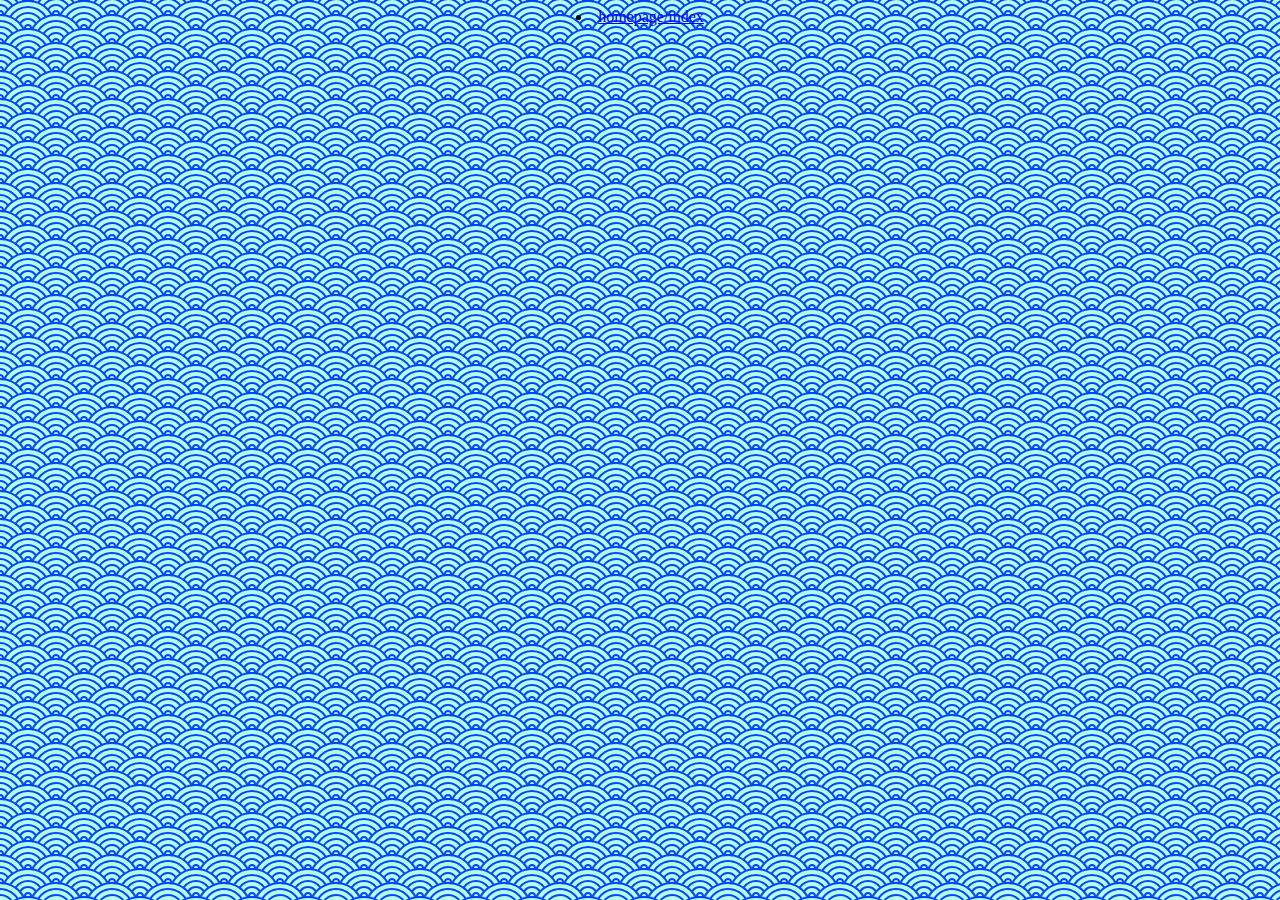
<file: atlantis.html>
<center>
<html>
     <nav>
     <li class="navli"><a href="index.html"> homepage/index </a> 
<body>
  
  <style>
    body{
background-color: #b5fceb;
background-image: url("data:image/svg+xml,%3Csvg xmlns='http://www.w3.org/2000/svg' viewBox='0 0 56 28' width='56' height='28'%3E%3Cpath fill='%230047ff' fill-opacity='1' d='M56 26v2h-7.75c2.3-1.27 4.94-2 7.75-2zm-26 2a2 2 0 1 0-4 0h-4.09A25.98 25.98 0 0 0 0 16v-2c.67 0 1.34.02 2 .07V14a2 2 0 0 0-2-2v-2a4 4 0 0 1 3.98 3.6 28.09 28.09 0 0 1 2.8-3.86A8 8 0 0 0 0 6V4a9.99 9.99 0 0 1 8.17 4.23c.94-.95 1.96-1.83 3.03-2.63A13.98 13.98 0 0 0 0 0h7.75c2 1.1 3.73 2.63 5.1 4.45 1.12-.72 2.3-1.37 3.53-1.93A20.1 20.1 0 0 0 14.28 0h2.7c.45.56.88 1.14 1.29 1.74 1.3-.48 2.63-.87 4-1.15-.11-.2-.23-.4-.36-.59H26v.07a28.4 28.4 0 0 1 4 0V0h4.09l-.37.59c1.38.28 2.72.67 4.01 1.15.4-.6.84-1.18 1.3-1.74h2.69a20.1 20.1 0 0 0-2.1 2.52c1.23.56 2.41 1.2 3.54 1.93A16.08 16.08 0 0 1 48.25 0H56c-4.58 0-8.65 2.2-11.2 5.6 1.07.8 2.09 1.68 3.03 2.63A9.99 9.99 0 0 1 56 4v2a8 8 0 0 0-6.77 3.74c1.03 1.2 1.97 2.5 2.79 3.86A4 4 0 0 1 56 10v2a2 2 0 0 0-2 2.07 28.4 28.4 0 0 1 2-.07v2c-9.2 0-17.3 4.78-21.91 12H30zM7.75 28H0v-2c2.81 0 5.46.73 7.75 2zM56 20v2c-5.6 0-10.65 2.3-14.28 6h-2.7c4.04-4.89 10.15-8 16.98-8zm-39.03 8h-2.69C10.65 24.3 5.6 22 0 22v-2c6.83 0 12.94 3.11 16.97 8zm15.01-.4a28.09 28.09 0 0 1 2.8-3.86 8 8 0 0 0-13.55 0c1.03 1.2 1.97 2.5 2.79 3.86a4 4 0 0 1 7.96 0zm14.29-11.86c1.3-.48 2.63-.87 4-1.15a25.99 25.99 0 0 0-44.55 0c1.38.28 2.72.67 4.01 1.15a21.98 21.98 0 0 1 36.54 0zm-5.43 2.71c1.13-.72 2.3-1.37 3.54-1.93a19.98 19.98 0 0 0-32.76 0c1.23.56 2.41 1.2 3.54 1.93a15.98 15.98 0 0 1 25.68 0zm-4.67 3.78c.94-.95 1.96-1.83 3.03-2.63a13.98 13.98 0 0 0-22.4 0c1.07.8 2.09 1.68 3.03 2.63a9.99 9.99 0 0 1 16.34 0z'%3E%3C/path%3E%3C/svg%3E");
}
  </style>
</file>
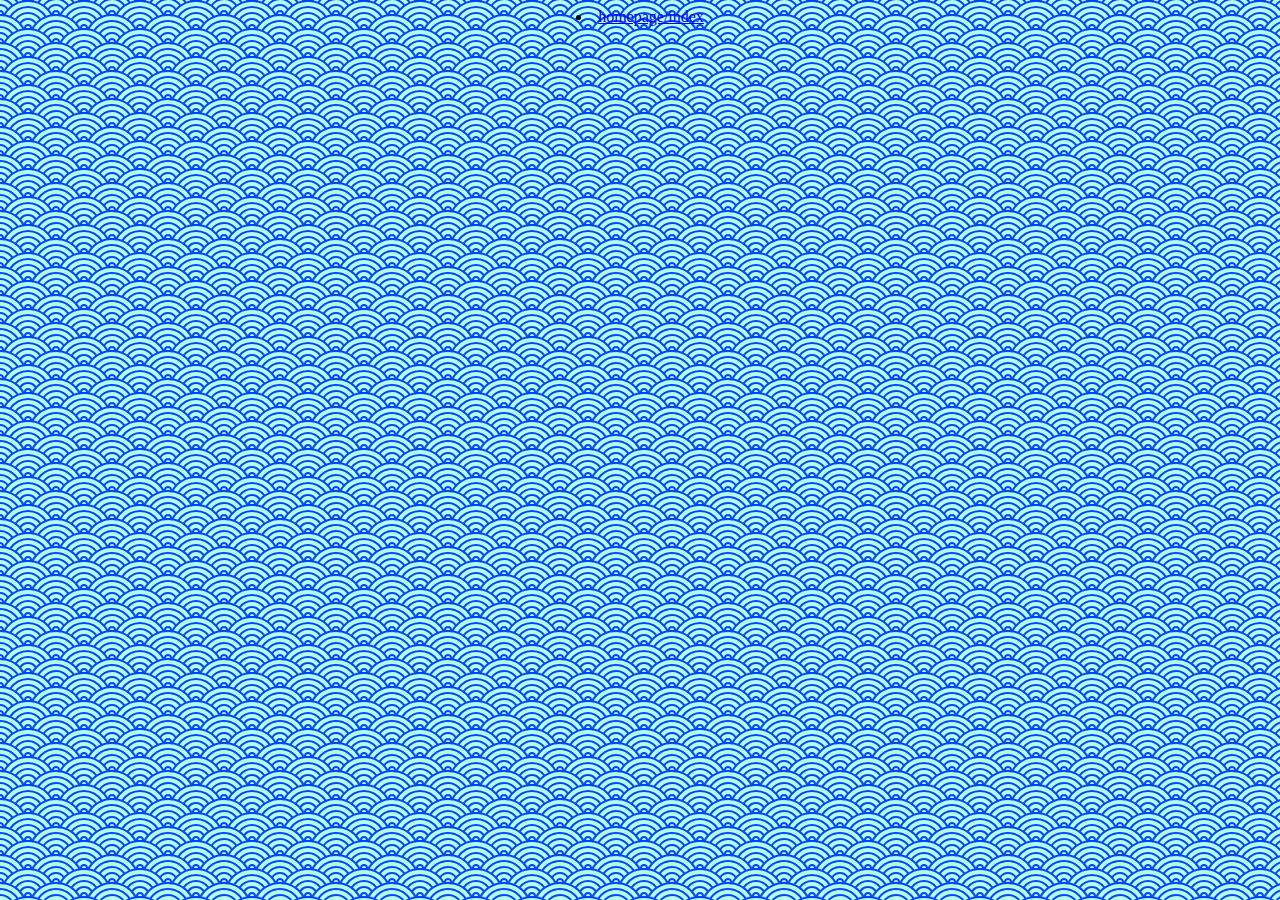
<file: Place of Interest/atlantis.html>
<center>
<html>
    <link rel="icon" href="https://github.com/WVCS/index-DustinH193/blob/main/Place%20of%20Interest/dv9y202010872020-09-132806126OceanBrand.jpg"
     <nav>
     <li class="navli"><a href="index.html"> homepage/index </a> 
<body>
  
  <style>
    body{
background-color: #b5fceb;
background-image: url("data:image/svg+xml,%3Csvg xmlns='http://www.w3.org/2000/svg' viewBox='0 0 56 28' width='56' height='28'%3E%3Cpath fill='%230047ff' fill-opacity='1' d='M56 26v2h-7.75c2.3-1.27 4.94-2 7.75-2zm-26 2a2 2 0 1 0-4 0h-4.09A25.98 25.98 0 0 0 0 16v-2c.67 0 1.34.02 2 .07V14a2 2 0 0 0-2-2v-2a4 4 0 0 1 3.98 3.6 28.09 28.09 0 0 1 2.8-3.86A8 8 0 0 0 0 6V4a9.99 9.99 0 0 1 8.17 4.23c.94-.95 1.96-1.83 3.03-2.63A13.98 13.98 0 0 0 0 0h7.75c2 1.1 3.73 2.63 5.1 4.45 1.12-.72 2.3-1.37 3.53-1.93A20.1 20.1 0 0 0 14.28 0h2.7c.45.56.88 1.14 1.29 1.74 1.3-.48 2.63-.87 4-1.15-.11-.2-.23-.4-.36-.59H26v.07a28.4 28.4 0 0 1 4 0V0h4.09l-.37.59c1.38.28 2.72.67 4.01 1.15.4-.6.84-1.18 1.3-1.74h2.69a20.1 20.1 0 0 0-2.1 2.52c1.23.56 2.41 1.2 3.54 1.93A16.08 16.08 0 0 1 48.25 0H56c-4.58 0-8.65 2.2-11.2 5.6 1.07.8 2.09 1.68 3.03 2.63A9.99 9.99 0 0 1 56 4v2a8 8 0 0 0-6.77 3.74c1.03 1.2 1.97 2.5 2.79 3.86A4 4 0 0 1 56 10v2a2 2 0 0 0-2 2.07 28.4 28.4 0 0 1 2-.07v2c-9.2 0-17.3 4.78-21.91 12H30zM7.75 28H0v-2c2.81 0 5.46.73 7.75 2zM56 20v2c-5.6 0-10.65 2.3-14.28 6h-2.7c4.04-4.89 10.15-8 16.98-8zm-39.03 8h-2.69C10.65 24.3 5.6 22 0 22v-2c6.83 0 12.94 3.11 16.97 8zm15.01-.4a28.09 28.09 0 0 1 2.8-3.86 8 8 0 0 0-13.55 0c1.03 1.2 1.97 2.5 2.79 3.86a4 4 0 0 1 7.96 0zm14.29-11.86c1.3-.48 2.63-.87 4-1.15a25.99 25.99 0 0 0-44.55 0c1.38.28 2.72.67 4.01 1.15a21.98 21.98 0 0 1 36.54 0zm-5.43 2.71c1.13-.72 2.3-1.37 3.54-1.93a19.98 19.98 0 0 0-32.76 0c1.23.56 2.41 1.2 3.54 1.93a15.98 15.98 0 0 1 25.68 0zm-4.67 3.78c.94-.95 1.96-1.83 3.03-2.63a13.98 13.98 0 0 0-22.4 0c1.07.8 2.09 1.68 3.03 2.63a9.99 9.99 0 0 1 16.34 0z'%3E%3C/path%3E%3C/svg%3E");
}
  </style>
</file>
